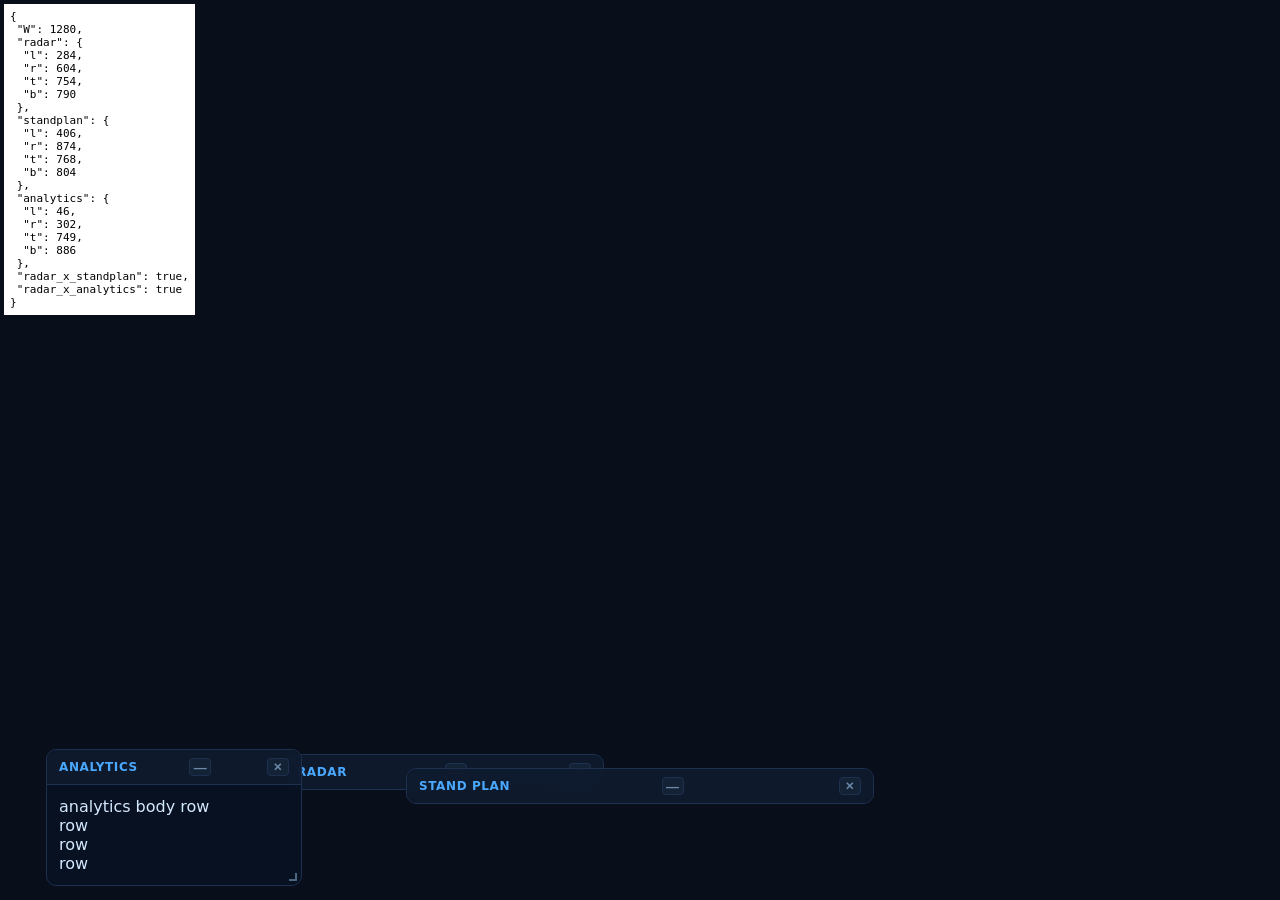
<file: __overlap_test.html>
<!DOCTYPE html>
<html><head><meta charset="utf-8">
<link rel="stylesheet" href="/simulation/style.css">
</head><body>
<div id="app"><div id="ui-root">
  <div id="ui-overlay">
    <!-- radar -->
    <div id="panel-radar" class="panel">
      <div class="panel-title">RADAR</div>
      <canvas id="radar-canvas" class="radar-canvas"></canvas>
    </div>
    <!-- standplan -->
    <div id="panel-standplan" class="panel">
      <div class="panel-title">STAND PLAN</div>
      <div class="win-body-content">stand plan body</div>
    </div>
    <!-- analytics (not collapsed) -->
    <div id="panel-analytics" class="panel">
      <div class="panel-title">ANALYTICS</div>
      <div>analytics body row<br>row<br>row<br>row</div>
    </div>
  </div>
</div></div>
<pre id="out" style="position:fixed;top:4px;left:4px;z-index:9999;background:#fff;color:#000;font:11px monospace;padding:6px;white-space:pre-wrap"></pre>
<script type="module">
  import { WindowManager } from '/simulation/window-manager.js';
  const wm = new WindowManager();
  wm.register(document.getElementById('panel-analytics'));
  wm.register(document.getElementById('panel-standplan'), { collapsed: true });
  wm.register(document.getElementById('panel-radar'), { collapsed: true });
  function rects() {
    const g = id => { const r = document.getElementById(id).getBoundingClientRect();
      return { l:Math.round(r.left), r:Math.round(r.right), t:Math.round(r.top), b:Math.round(r.bottom) }; };
    const radar = g('panel-radar'), sp = g('panel-standplan'), an = g('panel-analytics');
    const overlaps = (a,b)=> a.l < b.r && b.l < a.r && a.t < b.b && b.t < a.b;
    return { W: window.innerWidth, radar, standplan: sp, analytics: an,
      radar_x_standplan: overlaps(radar, sp), radar_x_analytics: overlaps(radar, an) };
  }
  window.__rects = rects;
  document.getElementById('out').textContent = JSON.stringify(rects(), null, 1);
</script>
</body></html>
</file>
<file: simulation/style.css>
/* ─── Reset & base ─────────────────────────────────────────────────── */
*, *::before, *::after { box-sizing: border-box; margin: 0; padding: 0; }

:root {
  --bg:       #080f1a;
  --surface:  #0d1829;
  --surface2: #142236;
  --border:   #1e3050;
  --text:     #d4e8ff;
  --text2:    #6a8caa;
  --muted:    #4a6484;
  --accent:   #4aa8ff;
  --green:    #2ecc71;
  --red:      #e74c3c;
  --yellow:   #f39c12;
  --orange:   #e67e22;
  --purple:   #9b59b6;
  --cyan:     #1abc9c;
  --font:     'Segoe UI', system-ui, sans-serif;
}

html, body {
  width: 100%; height: 100%;
  background: var(--bg);
  color: var(--text);
  font-family: var(--font);
  overflow: hidden;
}

/* ─── Layout ─────────────────────────────────────────────────────────── */
#app { width: 100vw; height: 100vh; position: relative; }

#canvas-container {
  position: absolute;
  inset: 0;
  z-index: 0;
}

#canvas-container canvas {
  display: block;
  width: 100% !important;
  height: 100% !important;
}

#ui-root {
  position: absolute;
  inset: 0;
  pointer-events: none;
  z-index: 10;
}

/* ─── Overlay base ────────────────────────────────────────────────────── */
#ui-overlay {
  width: 100%;
  height: 100%;
  position: relative;
}

.panel {
  position: absolute;
  background: rgba(8, 18, 35, 0.90);
  border: 1px solid var(--border);
  border-radius: 10px;
  padding: 14px;
  backdrop-filter: blur(12px);
  pointer-events: all;
}

/* ─── Window chrome (drag / minimize / resize) ────────────────────────── */
.win {
  display: flex;
  flex-direction: column;
  overflow: hidden;
  padding: 0 !important;          /* bar/body carry their own spacing */
}
.win-bar {
  flex: 0 0 auto;
  display: flex;
  align-items: center;
  justify-content: space-between;
  gap: 8px;
  cursor: move;
  user-select: none;
  padding: 8px 12px;
  border-bottom: 1px solid var(--border);
  border-radius: 10px 10px 0 0;
  background: rgba(20, 34, 54, 0.55);
}
.win-title {
  font-size: 12px;
  font-weight: 700;
  color: var(--accent);
  letter-spacing: 0.6px;
  text-transform: uppercase;
  white-space: nowrap;
  overflow: hidden;
  text-overflow: ellipsis;
}
.win-min {
  flex: 0 0 auto;
  width: 22px; height: 18px;
  padding: 0;
  font-size: 13px; line-height: 1;
  background: var(--surface2);
  color: var(--text2);
  border: 1px solid var(--border);
  border-radius: 4px;
  cursor: pointer;
}
.win-min:hover { color: var(--text); border-color: var(--accent); }
.win-close {
  flex: 0 0 auto;
  width: 22px; height: 18px;
  margin-left: 4px;
  padding: 0;
  font-size: 11px; line-height: 1;
  background: var(--surface2);
  color: var(--text2);
  border: 1px solid var(--border);
  border-radius: 4px;
  cursor: pointer;
}
.win-close:hover { color: #ff6a56; border-color: #e74c3c; }
.win-body {
  flex: 1 1 auto;
  min-height: 0;
  overflow: auto;
  padding: 12px;
}
.win-collapsed { height: auto !important; min-height: 0 !important; max-height: none !important; }
.win-collapsed > .win-body,
.win-collapsed > .win-resize { display: none !important; }
.win-collapsed > .win-bar { border-bottom: none; border-radius: 9px; }
.win-hidden { display: none !important; }

/* ─── Dock（三侧窗口栏 + 全局设置） ─────────────────────────── */
#dock-root { position: fixed; inset: 0; z-index: 350; pointer-events: none; font: 11px/1.3 system-ui, sans-serif; }
.dock-rail { position: absolute; display: flex; gap: 4px; pointer-events: auto;
  background: rgba(10,16,26,0.82); border: 1px solid var(--border); backdrop-filter: blur(6px); }
.dock-top   { top: 46px; left: 50%; transform: translateX(-50%); flex-direction: row; align-items: center;
  padding: 3px 5px; border-radius: 0 0 10px 10px; border-top: none; max-width: calc(100vw - 20px); overflow-x: auto; }
.dock-left  { left: 0; top: 96px; flex-direction: column; padding: 5px 3px; border-radius: 0 10px 10px 0; border-left: none; }
.dock-right { right: 0; top: 96px; flex-direction: column; padding: 5px 3px; border-radius: 10px 0 0 10px; border-right: none; }
.dock-head { display: none; font-size: 8px; font-weight: 700; letter-spacing: 0.4px; color: var(--text2);
  text-transform: uppercase; padding: 1px 4px; }
#dock-root.dock-expanded .dock-head { display: block; }
.dock-left .dock-head, .dock-right .dock-head { writing-mode: initial; }
.dock-btn { display: flex; align-items: center; justify-content: center; gap: 5px; background: transparent;
  border: 1px solid transparent; border-radius: 8px; color: var(--text2); cursor: pointer; padding: 5px 7px;
  white-space: nowrap; max-width: 100%; }
.dock-btn:hover { background: var(--surface2); color: var(--text); }
.dock-btn.dock-active { background: rgba(74,168,255,0.16); border-color: var(--accent); color: var(--accent); }
.dock-ic { font-size: var(--dock-ic, 21px); line-height: 1.15; flex: none; }
.dock-lbl { display: none; overflow: hidden; text-overflow: ellipsis; }
.dock-dsc { display: none; }
/* Detailed card view: big icon on top, window name + core function below */
#dock-root.dock-expanded .dock-btn { flex-direction: column; align-items: center; gap: 3px;
  width: 92px; padding: 7px 5px; white-space: normal; text-align: center; }
#dock-root.dock-expanded .dock-lbl { display: block; font-size: 10px; font-weight: 700; line-height: 1.25;
  color: inherit; }
#dock-root.dock-expanded .dock-dsc { display: block; font-size: 8.5px; line-height: 1.3; color: var(--text2); }
#dock-root.dock-expanded .dock-btn.dock-active .dock-dsc { color: var(--accent); opacity: 0.75; }
.dock-spacer { flex: none; width: 6px; }
.dock-left .dock-spacer, .dock-right .dock-spacer { width: auto; height: 6px; }
.dock-util { color: var(--muted); }
/* Rail collapse chip — the dock's own minimize control */
.dock-chip { flex: none; align-self: center; width: 20px; height: 20px; padding: 0;
  font-size: 11px; line-height: 1; color: var(--text2); background: var(--surface2);
  border: 1px solid var(--border); border-radius: 5px; cursor: pointer; }
.dock-chip:hover { color: var(--accent); border-color: var(--accent); }
.dock-rail-min > :not(.dock-chip) { display: none !important; }
.dock-rail.dock-rail-min { padding: 4px; background: rgba(10,16,26,0.6); }
.dock-rail-off { display: none !important; }
/* Per-rail label expansion: left grows rightward, right leftward, top downward */
.dock-rail.rail-labels .dock-lbl { display: inline; font-size: 10px; font-weight: 600; }
.dock-top.rail-labels .dock-btn { flex-direction: column; gap: 2px; }
.dock-top.rail-labels .dock-lbl { display: block; font-size: 9px; }
.dock-right.rail-labels .dock-btn { flex-direction: row-reverse; }
body.rail-left-labels #panel-config,
body.rail-left-labels #panel-analytics,
body.rail-left-labels #panel-gse       { left: 158px; }
body.rail-right-labels #panel-flights,
body.rail-right-labels #event-log,
body.rail-right-labels #panel-aman,
body.rail-right-labels #panel-safetynet,
body.rail-right-labels #panel-notam,
body.rail-right-labels #panel-wildlife { right: 158px; }
.dock-set-h { font-size: 8.5px; font-weight: 700; color: var(--text2); text-transform: uppercase;
  letter-spacing: 0.4px; margin: 8px 0 3px; }
.dock-icsz { width: 100%; accent-color: var(--accent); cursor: pointer; }
#dock-settings { position: fixed; top: 82px; left: 50%; transform: translateX(-50%); z-index: 360; pointer-events: auto;
  background: var(--surface); border: 1px solid var(--accent); border-radius: 8px; padding: 9px 11px;
  box-shadow: 0 6px 22px rgba(0,0,0,0.5); }
.dock-set-row { display: flex; gap: 7px; align-items: flex-start; font-size: 11px; color: var(--text); max-width: 240px; cursor: pointer; }

/* Detail-card rails are ~104px wide — edge panels slide outward to clear them
   (body.dock-wide is kept in sync by dock.js). */
body.dock-wide #panel-config    { left: 110px; }
body.dock-wide #panel-analytics { left: 110px; }
body.dock-wide #panel-flights   { right: 110px; }
body.dock-wide #event-log       { right: 110px; }
body.dock-wide #panel-aman      { right: 110px; }
body.dock-wide #panel-safetynet { right: 110px; }
body.dock-wide #dock-settings   { top: 148px; }

/* ─── 底部运行控制按钮 ─────────────────────────────────────── */
.stat-sep { width: 1px; align-self: stretch; background: var(--border); margin: 0 4px; }
.act-btn { font: 12px/1 system-ui; font-weight: 600; color: var(--text); background: var(--surface2);
  border: 1px solid var(--border); border-radius: 7px; padding: 7px 11px; cursor: pointer; white-space: nowrap; }
.act-btn:hover { border-color: var(--accent); color: var(--accent); }
.act-btn.act-on { background: rgba(74,168,255,0.18); border-color: var(--accent); color: var(--accent); }

/* ─── LIVE 数据源对话框 ────────────────────────────────────── */
#live-dialog { position: fixed; inset: 0; z-index: 500; display: flex; align-items: center; justify-content: center;
  background: rgba(4,8,14,0.6); }
.live-card { width: min(460px, 90vw); background: var(--surface); border: 1px solid var(--accent);
  border-radius: 12px; padding: 18px 20px; box-shadow: 0 10px 40px rgba(0,0,0,0.6); }
.live-h { font-size: 15px; font-weight: 700; color: var(--text); margin-bottom: 8px; }
.live-desc { font-size: 12px; line-height: 1.6; color: var(--text2); margin-bottom: 12px; }
.live-url { width: 100%; box-sizing: border-box; font: 12px monospace; padding: 8px 10px; border-radius: 6px;
  background: var(--surface2); border: 1px solid var(--border); color: var(--text); }
.live-status { font-size: 11px; font-family: monospace; color: var(--accent); margin: 9px 0; min-height: 16px; }
.live-btns { display: flex; gap: 8px; justify-content: flex-end; }

/* ─── 恢复运行状态提示条 ───────────────────────────────────── */
#restore-bar { position: fixed; bottom: 66px; left: 50%; transform: translateX(-50%); z-index: 480;
  display: flex; gap: 9px; align-items: center; background: var(--surface); border: 1px solid var(--accent);
  border-radius: 9px; padding: 8px 12px; font-size: 12px; color: var(--text); box-shadow: 0 6px 22px rgba(0,0,0,0.5); }
.win-resize {
  position: absolute;
  right: 1px; bottom: 1px;
  width: 16px; height: 16px;
  cursor: nwse-resize;
  z-index: 2;
}
.win-resize::after {
  content: '';
  position: absolute;
  right: 3px; bottom: 3px;
  width: 8px; height: 8px;
  border-right: 2px solid var(--text2);
  border-bottom: 2px solid var(--text2);
  opacity: 0.7;
}
/* Panels whose content was laid out by the panel itself keep that layout in the body */
#panel-config .win-body,
#panel-gate-detail .win-body { display: flex; flex-direction: column; gap: 7px; }

/* ─── Left config panel ───────────────────────────────────────────────── */
#panel-config {
  top: 12px; left: 46px;
  width: 215px;
  display: flex;
  flex-direction: column;
  gap: 7px;
}

/* ─── Right flight board panel ────────────────────────────────────────── */
#panel-flights {
  top: 12px; right: 46px;
  width: 240px;
  max-height: calc(100vh - 130px);
  overflow-y: auto;
}

/* ─── Panel typography ────────────────────────────────────────────────── */
.panel-title {
  font-size: 12px;
  font-weight: 700;
  color: var(--accent);
  letter-spacing: 0.8px;
  text-transform: uppercase;
  margin-bottom: 8px;
}

.panel-subtitle {
  font-size: 10px;
  font-weight: 600;
  color: var(--text2);
  letter-spacing: 0.5px;
  margin: 6px 0 4px;
}

.divider { border: none; border-top: 1px solid var(--border); margin: 6px 0; }

/* ─── Form controls ───────────────────────────────────────────────────── */
.ctrl-label {
  font-size: 11px;
  color: var(--text2);
  display: flex;
  justify-content: space-between;
  align-items: center;
}

.ctrl-label span { color: var(--text); font-weight: 600; }

input[type="range"] {
  width: 100%;
  accent-color: var(--accent);
  cursor: pointer;
  height: 4px;
}

.sel-input {
  width: 100%;
  background: var(--surface2);
  border: 1px solid var(--border);
  border-radius: 6px;
  color: var(--text);
  font-size: 11px;
  padding: 5px 8px;
  cursor: pointer;
}

button {
  width: 100%;
  padding: 7px 0;
  border: none;
  border-radius: 6px;
  font-size: 11px;
  font-weight: 700;
  cursor: pointer;
  transition: filter 0.15s, transform 0.08s;
  letter-spacing: 0.3px;
}
button:hover  { filter: brightness(1.18); }
button:active { transform: scale(0.97); }

.btn-primary   { background: var(--accent);  color: #000; }
.btn-danger    { background: var(--red);     color: #fff; }
.btn-warn      { background: var(--yellow);  color: #000; }
.btn-success   { background: var(--green);   color: #000; }
.btn-secondary { background: var(--surface2); color: var(--text); border: 1px solid var(--border); }

/* ─── Flight board ────────────────────────────────────────────────────── */
.fids-header {
  display: grid;
  grid-template-columns: 70px 1fr 56px 36px;
  gap: 4px;
  font-size: 9px;
  font-weight: 700;
  color: var(--text2);
  text-transform: uppercase;
  letter-spacing: 0.5px;
  padding: 4px 6px;
  border-bottom: 1px solid var(--border);
  margin-bottom: 4px;
}

.flight-row {
  display: grid;
  grid-template-columns: 70px 1fr 56px 36px;
  gap: 4px;
  padding: 5px 6px;
  border-radius: 6px;
  border: 1px solid transparent;
  margin-bottom: 3px;
  align-items: center;
  background: var(--surface2);
  transition: background 0.2s;
}
.flight-row:hover { background: var(--surface); border-color: var(--border); }

.fr-callsign {
  font-size: 12px;
  font-weight: 700;
  color: var(--text);
  font-family: monospace;
}

.fr-airline  { font-size: 10px; color: var(--text2); white-space: nowrap; overflow: hidden; text-overflow: ellipsis; }
.fr-gate     { font-size: 11px; font-weight: 600; color: var(--cyan); text-align: right; font-family: monospace; }

.fr-state {
  font-size: 9px;
  font-weight: 700;
  padding: 2px 5px;
  border-radius: 4px;
  text-align: center;
  white-space: nowrap;
}
.state-taxiing-in  { background: #1a3a2a; color: var(--green); }
.state-at-gate     { background: #1a2a3a; color: var(--accent); }
.state-pushback    { background: #2a2a1a; color: var(--yellow); }
.state-taxiing-out { background: #2a1a0a; color: var(--orange); }
.state-holding     { background: #3a1a0a; color: #ff8c42; }
.state-takeoff     { background: #3a0a0a; color: var(--red); }
.state-done        { background: #1a1a2a; color: var(--text2); }

/* ─── Stats bar ───────────────────────────────────────────────────────── */
#stats-bar {
  position: absolute;
  bottom: 12px;
  left: 50%;
  transform: translateX(-50%);
  background: rgba(8, 18, 35, 0.92);
  border: 1px solid var(--border);
  border-radius: 10px;
  display: flex;
  gap: 0;
  backdrop-filter: blur(12px);
  overflow: hidden;
  pointer-events: none;
}

#stats-bar .act-btn { pointer-events: auto; }   /* the bar itself is hit-through */

.stat-item {
  display: flex;
  flex-direction: column;
  align-items: center;
  padding: 8px 20px;
  border-right: 1px solid var(--border);
  min-width: 90px;
}
.stat-item:last-child { border-right: none; }

.stat-lbl { font-size: 9px; color: var(--text2); text-transform: uppercase; letter-spacing: 0.5px; }
.stat-val  { font-size: 20px; font-weight: 700; color: var(--accent); line-height: 1.2; }
.stat-unit { font-size: 9px; color: var(--text2); }

/* ─── Event log ───────────────────────────────────────────────────────── */
#event-log {
  position: absolute;
  bottom: 74px;
  right: 46px;
  width: 240px;
  max-height: 150px;
  background: rgba(8, 18, 35, 0.88);
  border: 1px solid var(--border);
  border-radius: 10px;
  overflow: hidden;
  backdrop-filter: blur(10px);
  pointer-events: none;
}

.log-title {
  font-size: 9px;
  font-weight: 700;
  color: var(--text2);
  padding: 5px 10px;
  border-bottom: 1px solid var(--border);
  text-transform: uppercase;
  letter-spacing: 0.5px;
}

#log-items { overflow-y: auto; max-height: 120px; }

.log-item {
  font-size: 10px;
  padding: 3px 10px;
  border-bottom: 1px solid rgba(30,48,80,0.4);
  display: flex;
  gap: 6px;
  align-items: flex-start;
  line-height: 1.4;
}

.log-time    { color: var(--text2); flex-shrink: 0; font-family: monospace; font-size: 9px; }
.log-info    { color: var(--text); }
.log-land    { color: var(--green); }
.log-depart  { color: var(--orange); }
.log-gate    { color: var(--accent); }
.log-warn    { color: var(--red); }
.log-atc     { color: var(--cyan); }

/* ─── CSS2D labels ────────────────────────────────────────────────────── */
.gate-label {
  font-size: 10px;
  font-weight: 700;
  color: rgba(100, 160, 220, 0.9);
  background: transparent;
  pointer-events: none;
  user-select: none;
  font-family: monospace;
}

.aircraft-label {
  display: flex;
  flex-direction: column;
  align-items: center;
  gap: 1px;
  pointer-events: none;
  user-select: none;
}

.alabel-call {
  font-size: 9px;
  color: rgba(200, 230, 255, 0.95);
  background: rgba(0, 0, 0, 0.65);
  padding: 1px 5px;
  border-radius: 3px;
  font-family: monospace;
  font-weight: 700;
  white-space: nowrap;
}

.alabel-state {
  font-size: 8px;
  color: rgba(150, 200, 255, 0.7);
  font-family: monospace;
}

/* ─── Runway label ────────────────────────────────────────────────────── */
.rwy-label {
  font-size: 11px;
  font-weight: 700;
  color: rgba(255, 255, 255, 0.8);
  font-family: monospace;
  pointer-events: none;
  user-select: none;
}

/* ─── Gate number badge (clickable look) ──────────────────────────────── */
.gate-badge {
  font-size: 13px;
  font-weight: 800;
  color: #d4e8ff;
  background: rgba(18, 48, 71, 0.85);
  border: 1px solid var(--accent);
  border-radius: 5px;
  padding: 2px 8px;
  font-family: monospace;
  letter-spacing: 0.5px;
  pointer-events: none;
  user-select: none;
  box-shadow: 0 0 8px rgba(74,168,255,0.35);
}

/* ─── Exit-focus button ───────────────────────────────────────────────── */
#btn-exit-gate {
  position: absolute;
  top: 12px;
  left: 50%;
  transform: translateX(-50%);
  width: auto;
  padding: 8px 18px;
  font-size: 12px;
  z-index: 30;
  pointer-events: all;
}

/* ─── Gate ground-handling detail panel ───────────────────────────────── */
#panel-gate-detail {
  top: 12px; left: 12px;
  width: 290px;
  max-height: calc(100vh - 40px);
  overflow-y: auto;
  display: flex;
  flex-direction: column;
  gap: 7px;
}

.gd-flight {
  font-size: 12px;
  font-weight: 700;
  color: var(--text);
  font-family: monospace;
  padding: 4px 0;
  border-bottom: 1px solid var(--border);
}

/* A-CDM milestone strip (Airport Collaborative Decision Making) */
.gd-acdm {
  display: flex;
  flex-wrap: wrap;
  align-items: stretch;
  gap: 4px;
}
.gd-acdm:empty { display: none; }
.gd-acdm .acdm-head {
  flex-basis: 100%;
  font-size: 10px;
  font-weight: 700;
  letter-spacing: 0.03em;
  color: var(--muted);
  text-transform: uppercase;
}
.gd-acdm .acdm-cell {
  display: flex;
  flex-direction: column;
  align-items: center;
  gap: 1px;
  flex: 1;
  min-width: 40px;
  padding: 3px 2px;
  border: 1px solid var(--border);
  border-radius: 4px;
  background: var(--surface2);
  opacity: 0.45;
}
.gd-acdm .acdm-cell.set {
  opacity: 1;
  border-color: var(--accent);
}
.gd-acdm .acdm-code {
  font-size: 9px;
  font-weight: 700;
  font-family: monospace;
  color: var(--cyan);
}
.gd-acdm .acdm-t {
  font-size: 11px;
  font-weight: 700;
  font-family: monospace;
  color: var(--text);
}

.gd-overall-row {
  display: flex;
  align-items: center;
  gap: 8px;
}
.gd-overall-track {
  flex: 1;
  height: 8px;
  background: var(--surface2);
  border-radius: 4px;
  overflow: hidden;
}
#gd-overall-bar {
  height: 100%;
  width: 0%;
  background: linear-gradient(90deg, var(--accent), var(--cyan));
  transition: width 0.2s;
}
#gd-overall-pct {
  font-size: 11px;
  font-weight: 700;
  color: var(--accent);
  font-family: monospace;
  min-width: 34px;
  text-align: right;
}

#gd-nodes { display: flex; flex-direction: column; gap: 3px; margin-top: 2px; }

.gd-node {
  display: grid;
  grid-template-columns: 78px 1fr;
  gap: 7px;
  align-items: center;
  padding: 3px 5px;
  border-radius: 5px;
  border-left: 2px solid transparent;
  opacity: 0.5;
  transition: opacity 0.2s, background 0.2s;
}
.gd-node.active {
  opacity: 1;
  background: rgba(74,168,255,0.08);
  border-left-color: var(--accent);
}
.gd-node.done { opacity: 0.7; }

.gd-node-row { display: flex; justify-content: space-between; align-items: baseline; gap: 6px; }
.gd-node-label { font-size: 10px; font-weight: 600; white-space: nowrap; }
.gd-node-time { font-size: 9px; color: var(--text2); font-family: monospace; white-space: nowrap; }

/* ─── APOC — Airport Operations Centre (Total Airport Management) ──────── */
#panel-apoc { top: 176px; left: 50%; transform: translateX(-50%); width: 344px;
  max-height: calc(100vh - 210px); overflow-y: auto; }
.apoc-top { display: flex; gap: 10px; align-items: stretch; margin-bottom: 8px; }
.apoc-score { flex: none; width: 92px; display: flex; flex-direction: column; align-items: center;
  justify-content: center; gap: 2px; border: 1px solid var(--border); border-radius: 10px;
  background: var(--surface2); padding: 6px 4px; }
.apoc-score-val { font-size: 34px; font-weight: 800; line-height: 1; color: var(--text2); }
.apoc-score-lbl { font-size: 8.5px; color: var(--text2); text-transform: uppercase; letter-spacing: 0.5px; }
.apoc-green { color: var(--green) !important; }
.apoc-amber { color: var(--orange) !important; }
.apoc-red   { color: var(--red) !important; }
.apoc-headline { flex: 1; display: grid; grid-template-columns: 1fr 1fr; gap: 5px; }
.apoc-hcell { display: flex; flex-direction: column; gap: 0; background: var(--surface2);
  border: 1px solid var(--border); border-radius: 7px; padding: 4px 8px; }
.apoc-hv { font-size: 16px; font-weight: 700; color: var(--accent); line-height: 1.15; }
.apoc-hv.apoc-bad { color: var(--orange); }
.apoc-hk { font-size: 8.5px; color: var(--text2); text-transform: uppercase; letter-spacing: 0.4px; }
.apoc-domains { display: flex; flex-direction: column; gap: 6px; }
.apoc-dom-h { display: flex; align-items: center; gap: 6px; }
.apoc-dot { width: 9px; height: 9px; border-radius: 50%; flex: none; }
.apoc-dom-n { font-size: 11px; font-weight: 700; color: var(--text); }
.apoc-dom-s { margin-left: auto; font-size: 11px; font-weight: 700; color: var(--text2); font-family: monospace; }
.apoc-chips { display: flex; flex-wrap: wrap; gap: 4px; margin: 3px 0 2px; }
.apoc-chip { font-size: 9.5px; color: var(--text2); border: 1px solid var(--border); border-left-width: 3px;
  border-radius: 4px; padding: 1px 5px; white-space: nowrap; }
.apoc-chip b { color: var(--text); font-weight: 700; margin-left: 2px; }
.apoc-b-green  { border-left-color: var(--green); }
.apoc-b-amber  { border-left-color: var(--orange); }
.apoc-b-red    { border-left-color: var(--red); }
.apoc-dot.apoc-b-green { background: var(--green); }
.apoc-dot.apoc-b-amber { background: var(--orange); }
.apoc-dot.apoc-b-red   { background: var(--red); }
.apoc-alerts-head { font-size: 9px; color: var(--text2); text-transform: uppercase; letter-spacing: 0.5px;
  margin: 8px 0 4px; }
.apoc-alerts { display: flex; flex-direction: column; gap: 3px; }
.apoc-alert { display: flex; align-items: center; gap: 6px; font-size: 10px; padding: 3px 6px;
  border-radius: 5px; background: var(--surface2); border-left: 3px solid var(--border); }
.apoc-a-red   { border-left-color: var(--red); }
.apoc-a-amber { border-left-color: var(--orange); }
.apoc-a-tag { font-size: 8px; font-weight: 800; letter-spacing: 0.5px; padding: 1px 4px; border-radius: 3px;
  background: var(--border); color: var(--text); flex: none; }
.apoc-a-red   .apoc-a-tag { background: rgba(231,76,60,0.22);  color: var(--red); }
.apoc-a-amber .apoc-a-tag { background: rgba(230,126,34,0.22); color: var(--orange); }
.apoc-a-name { color: var(--text); }
.apoc-a-val { margin-left: auto; font-family: monospace; color: var(--text2); }
.apoc-nominal { font-size: 10.5px; color: var(--green); padding: 3px 2px; }

/* ─── Analytics / optimization panel ──────────────────────────────────── */
#panel-analytics { left: 46px; bottom: 14px; width: 256px; }
.an-grid { display: grid; grid-template-columns: 1fr 1fr; gap: 6px; }
.an-cell {
  display: flex; flex-direction: column; gap: 1px;
  background: var(--surface2); border: 1px solid var(--border);
  border-radius: 6px; padding: 5px 8px;
}
.an-k { font-size: 9px; color: var(--text2); }
.an-v { font-size: 15px; font-weight: 700; color: var(--accent); font-family: monospace; }
/* A-CDM on-time KPI color states */
.an-cell.an-good { border-color: #2ecc71; }
.an-cell.an-good .an-v { color: #2ecc71; }
.an-cell.an-warn { border-color: #f39c12; }
.an-cell.an-warn .an-v { color: #f39c12; }
.an-cell.an-bad  { border-color: #e74c3c; }
.an-cell.an-bad .an-v  { color: #e74c3c; }
.an-row { display: flex; align-items: center; justify-content: space-between; gap: 8px; margin-top: 8px; }
.an-auto { font-size: 10px; color: var(--text2); display: flex; align-items: center; gap: 5px; cursor: pointer; }
.an-auto input { accent-color: var(--accent); }
#an-export { width: auto; padding: 5px 10px; font-size: 10px; }
.an-head { font-size: 9px; color: var(--text2); text-transform: uppercase; letter-spacing: 0.5px; margin: 8px 0 4px; }
.an-decisions { max-height: 120px; overflow-y: auto; display: flex; flex-direction: column; gap: 3px; }
.an-dec { font-size: 10px; color: var(--text); line-height: 1.35; }
.an-dect { color: var(--cyan); font-family: monospace; font-size: 9px; margin-right: 6px; }
.an-logcount { color: var(--text2); }

.gd-node-track {
  height: 6px;
  background: var(--surface2);
  border-radius: 3px;
  overflow: hidden;
}
.gd-node-bar { height: 100%; width: 0%; border-radius: 3px; transition: width 0.2s; }

/* ─── Stand-plan Gantt (rule-based allocation, RMS-style) ──────────────── */
#panel-standplan {
  bottom: 96px; left: 50%; transform: translateX(-50%);
  width: min(468px, calc(100vw - 560px));
  max-height: 264px;
}
#panel-standplan .win-body { max-height: 232px; overflow-y: auto; }
.sp-body { position: relative; display: flex; flex-direction: column; gap: 2px; }
.sp-row { display: grid; grid-template-columns: 62px 1fr; align-items: center; gap: 4px; height: 15px; }
.sp-row:has(.sp-bar), .sp-row:has(.sp-inbound) { cursor: pointer; }
.sp-label {
  font-size: 9px; font-family: monospace; color: var(--text2);
  display: flex; align-items: center; gap: 3px; white-space: nowrap; overflow: hidden;
}
.sp-b { font-size: 7px; padding: 0 2px; border-radius: 2px; line-height: 1.35; }
.sp-contact { background: #143a2a; color: #2ecc71; }
.sp-remote  { background: #3a2a14; color: #e0a060; }
.sp-wide    { background: #142a3a; color: var(--accent); font-weight: 700; }
.sp-track { position: relative; height: 12px; background: var(--surface2); border-radius: 3px; overflow: hidden; }
.sp-bar {
  position: absolute; top: 0; height: 100%; border-radius: 3px;
  font-size: 8px; line-height: 12px; color: #041018; font-weight: 700;
  padding: 0 3px; overflow: hidden; white-space: nowrap; text-overflow: ellipsis;
}
.sp-bar-plan { background: linear-gradient(90deg, var(--cyan), #2ecc71); }
.sp-bar-held { background: #f39c12; }
.sp-bar-done { background: var(--muted); color: var(--text2); }
.sp-inbound {
  position: absolute; top: 0; height: 100%; font-size: 8px; line-height: 12px;
  color: var(--text2); white-space: nowrap; padding-left: 3px; border-left: 2px dashed var(--muted);
}
.sp-now { position: absolute; top: 0; bottom: 0; width: 2px; background: var(--accent); opacity: 0.65; pointer-events: none; z-index: 3; }

/* Stand-class chips (gate detail) */
.gd-stand { display: flex; gap: 5px; }
.gd-stand:empty { display: none; }
.sp-badge { font-size: 9px; padding: 1px 6px; border-radius: 4px; font-weight: 700; }
.sp-badge.sp-contact { background: #143a2a; color: #2ecc71; }
.sp-badge.sp-remote  { background: #3a2a14; color: #e0a060; }
.sp-badge.sp-wide    { background: #142a3a; color: var(--accent); }
.sp-badge.sp-narrow  { background: var(--surface2); color: var(--text2); }

/* ─── Demand-Capacity Balancing forecast ─────────────────── */
#panel-dcb { left: 284px; top: 300px; width: 250px; }
.dcb-head { font-size: 10px; font-weight: 700; border-radius: 4px; padding: 3px 6px; margin-bottom: 6px; }
.dcb-head.dcb-ok  { color: #2ecc71; background: rgba(46,204,113,0.12); }
.dcb-head.dcb-hot { color: #ff6a56; background: rgba(231,76,60,0.16); }
.dcb-body { display: flex; flex-direction: column; gap: 8px; }
.dcb-rwy { display: flex; align-items: flex-end; gap: 7px; }
.dcb-rlabel { font-size: 9px; font-family: monospace; color: var(--cyan); font-weight: 700; width: 54px; }
.dcb-cap-n { color: var(--text2); font-weight: 400; }
.dcb-closed { color: #ff6a56; }
.dcb-chart { display: flex; align-items: flex-end; gap: 3px; flex: 1; }
.dcb-col { position: relative; flex: 1; display: flex; flex-direction: column-reverse;
  background: var(--surface2); border-radius: 2px; overflow: hidden; }
.dcb-col.dcb-colhot { outline: 1px solid #e74c3c; }
.dcb-dep { width: 100%; background: #f39c12; }         /* departures (amber) */
.dcb-arr { width: 100%; background: #4aa8ff; }         /* arrivals (blue) */
.dcb-cap { position: absolute; left: 0; right: 0; height: 0; border-top: 1px dashed #cfd8e3; }

/* ─── AMAN arrival ladder ────────────────────────────────── */
#panel-aman { right: 50px; top: 300px; width: 250px; }
.aman-cols { display: flex; gap: 8px; }
.aman-col { flex: 1; }
.aman-rwy { font-size: 10px; font-weight: 700; color: var(--cyan); font-family: monospace;
  border-bottom: 1px solid var(--border); padding-bottom: 2px; margin-bottom: 3px; }
.aman-rung { display: flex; align-items: center; gap: 4px; font-family: monospace; font-size: 10px;
  padding: 2px 0; color: var(--text2); }
.aman-seq { width: 13px; height: 13px; line-height: 13px; text-align: center; border-radius: 50%;
  background: var(--surface2); color: var(--text); font-size: 8px; font-weight: 700; flex: none; }
.aman-cs { color: var(--text); font-weight: 700; flex: 1; }
.aman-cat { width: 12px; text-align: center; font-weight: 700; border-radius: 2px; flex: none; }
.aman-cat.wake-h { color: #ff6a56; }
.aman-cat.wake-m { color: #f39c12; }
.aman-cat.wake-s { color: #2ecc71; }
.aman-sta { color: var(--accent); font-weight: 700; min-width: 26px; text-align: right; }
.aman-ttl { color: #e0b040; min-width: 26px; text-align: right; }
.aman-empty { font-size: 10px; color: var(--muted); padding: 3px 0; }

/* ─── Disruption / what-if console ───────────────────────── */
#panel-whatif { left: 284px; top: 224px; width: 234px; }
.wi-banner {
  background: rgba(231,76,60,0.2); border: 1px solid #e74c3c; color: #ff6a56;
  font-size: 10px; font-weight: 700; border-radius: 5px; padding: 4px 7px; margin-bottom: 6px;
}
.wi-lbl { font-size: 9px; color: var(--text2); margin: 5px 0 3px; letter-spacing: 0.3px; }
.wi-seg { display: flex; gap: 4px; }
.wi-seg button {
  flex: 1; font-family: monospace; font-size: 10px; font-weight: 700; color: var(--text2);
  background: var(--surface2); border: 1px solid var(--border); border-radius: 4px;
  padding: 4px 2px; cursor: pointer; transition: background 0.12s, color 0.12s;
}
.wi-seg button:hover { border-color: var(--accent); }
.wi-wx.wi-on { background: var(--accent); color: #06111f; border-color: var(--accent); }
.wi-rwy.wi-closed { background: rgba(231,76,60,0.22); color: #ff6a56; border-color: #e74c3c; }
.wi-deice.wi-on { background: rgba(120,190,255,0.22); color: #bfe3ff; border-color: #78beff; }
.wi-lightning.wi-on { background: rgba(240,180,41,0.22); color: #ffd166; border-color: #f0b429; }
.wi-delta { margin-top: 3px; display: flex; flex-direction: column; gap: 2px; }
.wi-drow { display: flex; justify-content: space-between; font-size: 10px; font-family: monospace; color: var(--text2); }
.wi-drow span:last-child { color: var(--text); font-weight: 700; }
/* span.<class> matches the last-child specificity (0,2,1) and wins on source order */
.wi-drow span.wi-good { color: #2ecc71; }
.wi-drow span.wi-bad  { color: #e74c3c; }
.wi-empty { font-size: 10px; color: var(--muted); }

/* ─── Digital-tower view switcher ────────────────────────── */
#view-bar { position: fixed; right: 10px; bottom: 74px; z-index: 340; display: flex;
  flex-direction: column; gap: 3px; background: rgba(10,16,26,0.88); border: 1px solid var(--border);
  border-radius: 9px; padding: 4px; pointer-events: auto; }
.vw-btn { display: flex; align-items: center; gap: 6px; background: transparent;
  border: 1px solid transparent; border-radius: 6px; color: var(--text2); cursor: pointer;
  padding: 4px 7px; font: 10px/1.2 system-ui; }
.vw-btn:hover { background: var(--surface2); color: var(--text); }
.vw-btn.vw-on { background: rgba(74,168,255,0.16); border-color: var(--accent); color: var(--accent); }
.vw-ic { font-size: 14px; }
@media (max-width: 860px) {
  #view-bar { flex-direction: row; right: auto; left: 2vw; bottom: 106px; }
  .vw-lbl { display: none; }
}

/* ─── Cold-start overlay（启动模拟按钮） ───────────────────── */
#start-overlay { position: fixed; inset: 0; z-index: 470; display: flex; flex-direction: column;
  align-items: center; justify-content: center; gap: 14px; background: rgba(4,8,14,0.45);
  backdrop-filter: blur(2px); pointer-events: all; }
#start-sim { display: flex; align-items: center; gap: 12px; font: 700 20px/1 var(--font);
  color: #06111f; background: var(--accent); border: none; border-radius: 14px;
  padding: 18px 34px; cursor: pointer; box-shadow: 0 10px 40px rgba(74,168,255,0.35);
  transition: transform 0.12s, box-shadow 0.12s;
  width: auto; max-width: 92vw; align-self: center; }   /* guard vs global nav button rules */
#start-sim:hover { transform: scale(1.04); box-shadow: 0 14px 50px rgba(74,168,255,0.5); }
.ss-ic { font-size: 24px; }
.ss-hint { font-size: 13px; color: var(--text2); }

/* ─── NOTAM / SNOWTAM board ──────────────────────────────── */
#panel-notam { right: 46px; top: 90px; width: 268px; }
body.dock-wide #panel-notam { right: 110px; }
.ntm-active, .ntm-cancelled { display: flex; flex-direction: column; gap: 3px; }
.ntm-row { display: flex; align-items: baseline; gap: 6px; font-size: 10px; font-family: monospace;
  padding: 3px 6px; border-radius: 4px; background: var(--surface2); border-left: 3px solid var(--orange); }
.ntm-row.ntm-c { border-left-color: var(--border); opacity: 0.75; }
.ntm-serial { color: var(--accent); font-weight: 700; }
.ntm-q { color: var(--muted); font-size: 9px; }
.ntm-txt { color: var(--text); flex: 1; font-family: var(--font); }
.ntm-t { color: var(--muted); font-size: 8.5px; }
.ntm-snowhead { margin-top: 6px; font: 700 9px monospace; color: #9fd4ff; letter-spacing: 1px; }
.ntm-snowrow { display: flex; gap: 10px; font-size: 10px; font-family: monospace; color: var(--text2);
  padding: 2px 6px; background: rgba(120,190,255,0.08); border-left: 3px solid #78beff; border-radius: 4px; margin-top: 2px; }
.ntm-snowrow b { color: #bfe3ff; }
.ntm-lh { font-size: 9px; color: var(--text2); text-transform: uppercase; letter-spacing: 0.4px; margin: 7px 0 3px; }
.ntm-empty { font-size: 10px; color: var(--muted); padding: 2px; }

/* ─── WASG capacity declaration & slots ──────────────────── */
#panel-wasg { left: 46px; top: 330px; width: 250px; }
body.dock-wide #panel-wasg { left: 110px; }
.wasg-lvl { display: inline-block; font: 700 10px/1 system-ui; padding: 3px 8px; border-radius: 5px;
  margin-bottom: 6px; border: 1px solid var(--border); color: var(--text2); }
.wasg-lvl.wasg-l2 { color: var(--orange); border-color: var(--orange); }
.wasg-lvl.wasg-l3 { color: var(--red); border-color: var(--red); background: rgba(231,76,60,0.10); }
.wasg-kpis { display: grid; grid-template-columns: 1fr 1fr 1fr 1fr; gap: 5px; }
.wasg-kpi { display: flex; flex-direction: column; background: var(--surface2); border: 1px solid var(--border);
  border-radius: 6px; padding: 4px 6px; }
.wasg-kv { font-size: 13px; font-weight: 700; color: var(--accent); line-height: 1.2; }
.wasg-kv.wasg-good { color: var(--green); } .wasg-kv.wasg-warn { color: var(--orange); } .wasg-kv.wasg-bad { color: var(--red); }
.wasg-kk { font-size: 7.5px; color: var(--text2); text-transform: uppercase; letter-spacing: 0.3px; }
.wasg-mean { font-size: 9.5px; color: var(--text2); margin-top: 5px; }
.wasg-lh { font-size: 9px; color: var(--text2); text-transform: uppercase; letter-spacing: 0.4px; margin: 7px 0 3px; }
.wasg-ivs { display: flex; flex-direction: column; gap: 3px; }
.wasg-iv { display: flex; align-items: center; gap: 6px; font-size: 9.5px; font-family: monospace; color: var(--text2); }
.wasg-it { width: 42px; }
.wasg-bar { flex: 1; height: 7px; background: var(--surface); border: 1px solid var(--border);
  border-radius: 4px; overflow: hidden; position: relative; }
.wasg-bar i { position: absolute; left: 0; top: 0; bottom: 0; background: var(--accent); }
.wasg-full .wasg-bar i { background: var(--red); }
.wasg-n { width: 34px; text-align: right; color: var(--text); }
.wasg-recent { display: flex; flex-direction: column; gap: 3px; }
.wasg-row { display: flex; gap: 9px; font-size: 10px; font-family: monospace; color: var(--text2);
  padding: 2px 6px; border-radius: 4px; background: var(--surface2); border-left: 3px solid var(--green); }
.wasg-row.wasg-off { border-left-color: var(--orange); }
.wasg-cs { color: var(--text); font-weight: 700; }
.wasg-v { margin-left: auto; font-weight: 700; }
.wasg-on .wasg-v { color: var(--green); } .wasg-off .wasg-v { color: var(--orange); }
.wasg-empty { font-size: 10px; color: var(--muted); padding: 2px; }
.wasg-sub { font-size: 8.5px; color: var(--muted); width: 84px; text-align: right; }
.wasg-kind { color: var(--muted); font-size: 9px; }
.wasg-v2 { margin-left: auto; font-weight: 700; }
.wasg-on .wasg-v2 { color: var(--green); } .wasg-off .wasg-v2 { color: var(--orange); }
.wasg-verdict { margin-top: 6px; font-size: 10px; padding: 3px 7px; border-radius: 5px;
  background: var(--surface2); border-left: 3px solid var(--border); color: var(--text2); }
.wasg-v-overDeclared { border-left-color: var(--red); color: #ff8c7a; }
.wasg-v-balanced { border-left-color: var(--green); }
.wasg-v-headroom { border-left-color: var(--accent); }
.wasg-misuse { margin-top: 4px; font-size: 9.5px; color: var(--orange); }

/* ─── Baggage: BHS + IATA 753 ────────────────────────────── */
#panel-bags { left: 46px; top: 200px; width: 244px; }
body.dock-wide #panel-bags { left: 110px; }
.bag-kpis { display: grid; grid-template-columns: 1fr 1fr 1fr 1fr; gap: 5px; margin-bottom: 7px; }
.bag-kpi { display: flex; flex-direction: column; background: var(--surface2); border: 1px solid var(--border);
  border-radius: 6px; padding: 4px 6px; }
.bag-kv { font-size: 13px; font-weight: 700; color: var(--accent); line-height: 1.2; }
.bag-kv.bag-good { color: var(--green); } .bag-kv.bag-warn { color: var(--orange); } .bag-kv.bag-bad { color: var(--red); }
.bag-kk { font-size: 7.5px; color: var(--text2); text-transform: uppercase; letter-spacing: 0.3px; }
.bag-lh { font-size: 9px; color: var(--text2); text-transform: uppercase; letter-spacing: 0.4px; margin: 6px 0 3px; }
.bag-scans { display: grid; grid-template-columns: 1fr 1fr; gap: 4px; }
.bag-scan { display: flex; justify-content: space-between; font-size: 10px; color: var(--text2);
  background: var(--surface2); border-radius: 4px; padding: 2px 7px; border-left: 3px solid var(--accent); }
.bag-scan b { color: var(--text); font-family: monospace; }
.bag-row { font-size: 10px; color: #ff8c7a; padding: 2px 6px; border-radius: 4px;
  background: rgba(231,76,60,0.10); margin-top: 2px; }

/* ─── GSE pooling ────────────────────────────────────────── */
#panel-gse { left: 46px; top: 470px; width: 240px; }
body.dock-wide #panel-gse { left: 110px; }
.gse-kpis { display: grid; grid-template-columns: 1fr 1fr 1fr; gap: 5px; margin-bottom: 7px; }
.gse-kpi { display: flex; flex-direction: column; background: var(--surface2); border: 1px solid var(--border);
  border-radius: 6px; padding: 4px 6px; }
.gse-kv { font-size: 13px; font-weight: 700; color: var(--accent); line-height: 1.2; }
.gse-kv.gse-good { color: var(--green); } .gse-kv.gse-warn { color: var(--orange); } .gse-kv.gse-bad { color: var(--red); }
.gse-kk { font-size: 7.5px; color: var(--text2); text-transform: uppercase; letter-spacing: 0.3px; }
.gse-fleets { display: flex; flex-direction: column; gap: 3px; }
.gse-row { display: flex; align-items: center; gap: 8px; font-size: 10px; padding: 3px 7px;
  border-radius: 5px; background: var(--surface2); border-left: 3px solid var(--green); }
.gse-row.gse-short { border-left-color: var(--red); background: rgba(231,76,60,0.10); }
.gse-name { color: var(--text2); width: 92px; }
.gse-units { font-family: monospace; color: var(--accent); letter-spacing: 2px; }
.gse-plus { color: var(--red); margin-left: 4px; letter-spacing: 0; }
.gse-util { margin-left: auto; font-family: monospace; color: var(--text); }

/* ─── Fuel farm & hydrant ────────────────────────────────── */
#panel-fuel { left: 284px; top: 620px; width: 246px; }
.fuel-bar { position: relative; height: 12px; background: var(--surface); border: 1px solid var(--border);
  border-radius: 6px; overflow: hidden; }
.fuel-bar i { position: absolute; left: 0; top: 0; bottom: 0; background: var(--green); }
.fuel-bar.fuel-mid i { background: var(--accent); }
.fuel-bar.fuel-low i { background: var(--red); }
.fuel-gtxt { margin-top: 3px; font-size: 10px; color: var(--text2); font-family: monospace; }
.fuel-gtxt b { color: var(--text); }
.fuel-lowtag { color: var(--red); font-weight: 700; }
.fuel-kpis { display: grid; grid-template-columns: 1fr 1fr 1fr 1fr; gap: 5px; margin: 7px 0; }
.fuel-kpi { display: flex; flex-direction: column; background: var(--surface2); border: 1px solid var(--border);
  border-radius: 6px; padding: 4px 6px; }
.fuel-kv { font-size: 12px; font-weight: 700; color: var(--accent); line-height: 1.2; }
.fuel-kv.fuel-good { color: var(--green); } .fuel-kv.fuel-warn { color: var(--orange); } .fuel-kv.fuel-bad { color: var(--red); }
.fuel-kk { font-size: 7.5px; color: var(--text2); text-transform: uppercase; letter-spacing: 0.3px; }
.fuel-lh { font-size: 9px; color: var(--text2); text-transform: uppercase; letter-spacing: 0.4px; margin: 6px 0 3px; }
.fuel-recent { display: flex; flex-direction: column; gap: 3px; }
.fuel-row { display: flex; gap: 10px; font-size: 10px; font-family: monospace; color: var(--text2);
  padding: 2px 6px; border-radius: 4px; background: var(--surface2); border-left: 3px solid var(--green); }
.fuel-row.fuel-bw { border-left-color: var(--orange); }
.fuel-cs { color: var(--text); font-weight: 700; }
.fuel-mode { margin-left: auto; }
.fuel-empty { font-size: 10px; color: var(--muted); padding: 2px; }

/* ─── ARFF response drill ────────────────────────────────── */
#panel-arff { right: 300px; top: 690px; width: 236px; }
.arff-cat { font-size: 9px; color: var(--text2); margin-bottom: 5px; }
.arff-idle { font-size: 10px; color: var(--muted); }
.arff-live { display: flex; align-items: center; gap: 8px; font-size: 11px; padding: 5px 8px;
  border-radius: 6px; background: rgba(231,76,60,0.10); border: 1px solid var(--red); }
.arff-live.arff-ph-onscene { background: rgba(240,180,41,0.10); border-color: var(--orange); }
.arff-live.arff-ph-standdown { background: rgba(46,204,113,0.10); border-color: var(--green); }
.arff-rwy { font-family: monospace; font-weight: 700; color: var(--text); }
.arff-phase { color: var(--text2); flex: 1; }
.arff-clock { font-family: monospace; font-weight: 700; color: var(--text); }
.arff-rate { margin-top: 5px; font-size: 10px; color: var(--text2); }
.arff-lh { font-size: 9px; color: var(--text2); text-transform: uppercase; letter-spacing: 0.4px; margin: 7px 0 3px; }
.arff-history { display: flex; flex-direction: column; gap: 3px; }
.arff-row { display: flex; gap: 10px; font-size: 10px; font-family: monospace; color: var(--text2);
  padding: 2px 6px; border-radius: 4px; background: var(--surface2); border-left: 3px solid var(--green); }
.arff-row.arff-bust { border-left-color: var(--red); }
.arff-v { margin-left: auto; font-weight: 700; }
.arff-pass .arff-v { color: var(--green); }
.arff-bust .arff-v { color: var(--red); }
.arff-empty { font-size: 10px; color: var(--muted); padding: 2px; }

/* ─── ALCMS airfield lighting ────────────────────────────── */
#panel-alcms { left: 284px; top: 300px; width: 258px; }
.agl-head { display: flex; align-items: baseline; gap: 8px; flex-wrap: wrap; margin-bottom: 7px; }
.agl-total { font-size: 20px; font-weight: 800; }
.agl-good { color: var(--green); } .agl-warn { color: var(--orange); } .agl-bad { color: var(--red); }
.agl-tk { font-size: 9px; color: var(--text2); text-transform: uppercase; }
.agl-rep { margin-left: auto; font-size: 9px; color: var(--muted); font-family: monospace; }
.agl-lvp { flex-basis: 100%; font-size: 10px; font-weight: 700; color: var(--red);
  background: rgba(231,76,60,0.12); border: 1px solid var(--red); border-radius: 5px; padding: 3px 7px; }
.agl-circuits { display: flex; flex-direction: column; gap: 3px; }
.agl-row { display: flex; align-items: center; gap: 6px; font-size: 10px; padding: 2px 6px;
  border-radius: 4px; background: var(--surface2); border-left: 3px solid var(--green); }
.agl-row.agl-degraded { border-left-color: var(--orange); }
.agl-row.agl-below { border-left-color: var(--red); background: rgba(231,76,60,0.10); }
.agl-id { font-family: monospace; font-weight: 700; color: var(--text); width: 34px; }
.agl-name { color: var(--text2); font-size: 9px; width: 74px; overflow: hidden; white-space: nowrap; text-overflow: ellipsis; }
.agl-bar { position: relative; flex: 1; height: 6px; background: var(--surface); border: 1px solid var(--border);
  border-radius: 3px; overflow: hidden; }
.agl-bar i { position: absolute; left: 0; top: 0; bottom: 0; background: var(--accent); }
.agl-degraded .agl-bar i { background: var(--orange); }
.agl-below .agl-bar i { background: var(--red); }
.agl-pct { font-family: monospace; font-size: 9px; color: var(--text); width: 40px; text-align: right; }
.agl-f { font-family: monospace; font-size: 9px; color: var(--red); width: 26px; }
.agl-crew { margin-top: 6px; font-size: 10px; color: var(--text2); }

/* ─── Wildlife hazard management ─────────────────────────── */
#panel-wildlife { right: 46px; top: 560px; width: 238px; }
body.dock-wide #panel-wildlife { right: 110px; }
.wl-kpis { display: grid; grid-template-columns: 1fr 1fr 1fr 1fr; gap: 5px; margin-bottom: 7px; }
.wl-kpi { display: flex; flex-direction: column; background: var(--surface2); border: 1px solid var(--border);
  border-radius: 6px; padding: 4px 6px; }
.wl-kv { font-size: 13px; font-weight: 700; color: var(--accent); line-height: 1.2; }
.wl-kv.wl-bad { color: var(--red); }
.wl-kk { font-size: 7.5px; color: var(--text2); text-transform: uppercase; letter-spacing: 0.3px; }
.wl-risk { display: flex; flex-direction: column; gap: 4px; }
.wl-rwy { display: flex; align-items: center; gap: 8px; font-size: 10px; padding: 4px 7px;
  border-radius: 5px; background: var(--surface2); border-left: 3px solid var(--green); }
.wl-rwy.wl-mod  { border-left-color: var(--orange); }
.wl-rwy.wl-high { border-left-color: var(--red); background: rgba(231,76,60,0.10); }
.wl-id { font-family: monospace; font-weight: 700; color: var(--text); }
.wl-lv { margin-left: auto; font-weight: 700; color: var(--green); }
.wl-mod .wl-lv { color: var(--orange); }
.wl-high .wl-lv { color: var(--red); }
.wl-lh { font-size: 9px; color: var(--text2); text-transform: uppercase; letter-spacing: 0.4px; margin: 7px 0 3px; }
.wl-events { display: flex; flex-direction: column; gap: 3px; }
.wl-ev { font-size: 10px; color: var(--text2); padding: 2px 6px; border-radius: 4px; background: var(--surface2); }
.wl-ev-s { color: #ff8c7a; }
.wl-empty { font-size: 10px; color: var(--muted); padding: 2px; }

/* ─── Apron energy: FEGP vs APU ──────────────────────────── */
#panel-energy { right: 300px; top: 520px; width: 240px; }
.en-kpis { display: grid; grid-template-columns: 1fr 1fr; gap: 5px; margin-bottom: 7px; }
.en-kpi { display: flex; flex-direction: column; background: var(--surface2); border: 1px solid var(--border);
  border-radius: 6px; padding: 4px 7px; }
.en-kv { font-size: 13px; font-weight: 700; color: var(--accent); line-height: 1.2; }
.en-kv.en-good { color: var(--green); }
.en-kv.en-warn { color: var(--orange); }
.en-kv.en-bad  { color: var(--red); }
.en-kk { font-size: 7.5px; color: var(--text2); text-transform: uppercase; letter-spacing: 0.3px; }
.en-lh { font-size: 9px; color: var(--text2); text-transform: uppercase; letter-spacing: 0.4px; margin: 6px 0 3px; }
.en-live, .en-airlines { display: flex; flex-direction: column; gap: 3px; }
.en-row { display: flex; align-items: center; gap: 8px; font-size: 10px; font-family: monospace;
  color: var(--text2); padding: 2px 6px; border-radius: 4px; background: var(--surface2);
  border-left: 3px solid var(--border); }
.en-row.en-fegp { border-left-color: var(--green); }
.en-row.en-apu  { border-left-color: var(--orange); }
.en-gate { font-weight: 700; color: var(--text); width: 22px; }
.en-cs { color: var(--text); }
.en-mode { margin-left: auto; }
.en-fegp .en-mode { color: var(--green); }
.en-apu .en-mode { color: var(--orange); }
.en-empty { font-size: 10px; color: var(--muted); padding: 2px; }

/* ─── GRF runway condition report ────────────────────────── */
#panel-grf { right: 300px; top: 300px; width: 246px; }
.grf-runways { display: flex; flex-direction: column; gap: 4px; }
.grf-rwy { display: flex; align-items: center; gap: 5px; font-size: 10px; padding: 4px 6px;
  border-radius: 5px; background: var(--surface2); }
.grf-id { font-family: monospace; font-weight: 700; color: var(--text); width: 38px; }
.grf-code { width: 18px; height: 18px; display: inline-flex; align-items: center; justify-content: center;
  font: 700 11px monospace; border-radius: 4px; color: #06111f; }
.grf-c6 { background: #2ecc71; } .grf-c5 { background: #7bd88f; }
.grf-c4 { background: #f0c419; } .grf-c3 { background: #e67e22; }
.grf-c2 { background: #e74c3c; } .grf-c1 { background: #c0392b; color: #ffd; }
.grf-c0 { background: #7b241c; color: #ffd; }
.grf-contam { color: var(--text2); font-size: 9px; flex: 1; text-align: right; }
.grf-upd { font-family: monospace; font-size: 8.5px; color: var(--muted); }
.grf-lh { font-size: 9px; color: var(--text2); text-transform: uppercase; letter-spacing: 0.4px; margin: 7px 0 3px; }
.grf-aireps, .grf-changes { display: flex; flex-direction: column; gap: 3px; }
.grf-airep, .grf-change { display: flex; align-items: center; gap: 8px; font-size: 10px; font-family: monospace;
  color: var(--text2); padding: 2px 6px; border-radius: 4px; background: var(--surface2); }
.grf-cs { color: var(--text); font-weight: 700; }
.grf-act { margin-left: auto; font-weight: 700; }
.grf-c5-t { color: var(--green); } .grf-c4-t { color: #f0c419; } .grf-c3-t { color: var(--orange); }
.grf-c2-t, .grf-c1-t, .grf-c0-t { color: var(--red); }
.grf-change span:last-child { margin-left: auto; }
.grf-down { border-left: 3px solid var(--red); }
.grf-up   { border-left: 3px solid var(--green); }
.grf-empty { font-size: 10px; color: var(--muted); padding: 2px; }

/* ─── ATFM / CTOT slot adherence ─────────────────────────── */
#panel-slots { left: 284px; top: 60px; width: 252px; }
.slots-kpis { display: grid; grid-template-columns: 1.2fr 1fr 1fr 1fr; gap: 5px; margin-bottom: 7px; }
.slots-kpi { display: flex; flex-direction: column; background: var(--surface2); border: 1px solid var(--border);
  border-radius: 6px; padding: 4px 6px; }
.slots-kv { font-size: 13px; font-weight: 700; color: var(--accent); line-height: 1.2; }
.slots-kv.slots-good { color: var(--green); }
.slots-kv.slots-warn { color: var(--orange); }
.slots-kv.slots-bad  { color: var(--red); }
.slots-kk { font-size: 7.5px; color: var(--text2); text-transform: uppercase; letter-spacing: 0.3px; }
.slots-lh { font-size: 9px; color: var(--text2); text-transform: uppercase; letter-spacing: 0.4px; margin: 6px 0 3px; }
.slots-open, .slots-recent { display: flex; flex-direction: column; gap: 3px; max-height: 120px; overflow-y: auto; }
.slots-row { display: flex; align-items: center; gap: 7px; font-size: 10px; font-family: monospace;
  color: var(--text2); padding: 2px 6px; border-radius: 4px; background: var(--surface2);
  border-left: 3px solid var(--border); }
.slots-row.st-ok     { border-left-color: var(--green); }
.slots-row.st-risk   { border-left-color: var(--orange); }
.slots-row.st-missed { border-left-color: var(--red); }
.slots-row.sv-compliant { border-left-color: var(--green); }
.slots-row.sv-early     { border-left-color: var(--orange); }
.slots-row.sv-late      { border-left-color: var(--red); }
.slots-cs { color: var(--text); font-weight: 700; }
.slots-win { font-size: 9px; color: var(--muted); }
.slots-st { margin-left: auto; font-weight: 700; }
.st-risk .slots-st { color: var(--orange); } .st-missed .slots-st { color: var(--red); }
.sv-late .slots-st { color: var(--red); } .sv-early .slots-st { color: var(--orange); }
.sv-compliant .slots-st { color: var(--green); }
.slots-dev { color: var(--text); }
.slots-empty { font-size: 10px; color: var(--muted); padding: 2px; }

/* ─── ANOMS noise monitoring ─────────────────────────────── */
#panel-noise { right: 300px; top: 60px; width: 258px; }
.noise-kpis { display: grid; grid-template-columns: 1fr 1fr 1fr 1.4fr; gap: 5px; margin-bottom: 7px; }
.noise-kpi { display: flex; flex-direction: column; background: var(--surface2); border: 1px solid var(--border);
  border-radius: 6px; padding: 4px 6px; min-width: 0; }
.noise-kv { font-size: 13px; font-weight: 700; color: var(--accent); line-height: 1.2;
  overflow: hidden; text-overflow: ellipsis; white-space: nowrap; }
.noise-kv.noise-bad { color: var(--red); }
.noise-kk { font-size: 7.5px; color: var(--text2); text-transform: uppercase; letter-spacing: 0.3px; }
.noise-nmts { display: flex; flex-direction: column; gap: 4px; }
.noise-nmt { display: flex; align-items: center; gap: 6px; font-size: 10px; padding: 3px 6px;
  border-radius: 5px; background: var(--surface2); border-left: 3px solid var(--border); }
.noise-nmt.noise-alert { border-left-color: var(--red); background: rgba(231,76,60,0.10); }
.noise-id { font-family: monospace; font-weight: 700; color: var(--text); }
.noise-name { color: var(--text2); font-size: 9px; width: 62px; overflow: hidden; white-space: nowrap; text-overflow: ellipsis; }
.noise-bar { position: relative; flex: 1; height: 7px; background: var(--surface); border: 1px solid var(--border);
  border-radius: 4px; overflow: hidden; }
.noise-bar i { position: absolute; left: 0; top: 0; bottom: 0; display: block;
  background: linear-gradient(90deg, #2ecc71, #f0b429 55%, #e74c3c 85%); }
.noise-bar b { position: absolute; top: -1px; bottom: -1px; width: 2px; background: #ffffff66; }
.noise-db { font-family: monospace; font-weight: 700; color: var(--text); width: 20px; text-align: right; }
.noise-db.noise-bad { color: var(--red); }
.noise-lmax { font-family: monospace; font-size: 8.5px; color: var(--muted); width: 18px; text-align: right; }
.noise-lh { font-size: 9px; color: var(--text2); text-transform: uppercase; letter-spacing: 0.4px; margin: 7px 0 3px; }
.noise-events { display: flex; flex-direction: column; gap: 3px; max-height: 130px; overflow-y: auto; }
.noise-ev { display: flex; align-items: center; gap: 7px; font-size: 10px; font-family: monospace;
  color: var(--text2); padding: 2px 6px; border-radius: 4px; background: var(--surface2); }
.noise-ev-site { color: var(--accent); font-weight: 700; }
.noise-ev-cs { color: var(--text); }
.noise-ev-db { color: var(--orange); }
.noise-ev-qc { margin-left: auto; color: var(--muted); }
.noise-empty { font-size: 10px; color: var(--muted); padding: 2px; }
/* 3D NMT field markers */
.nmt-tag { font: 700 9px monospace; color: #9fb8d0; background: rgba(6,12,20,0.85);
  border: 1px solid var(--border); border-radius: 3px; padding: 1px 5px; pointer-events: none; }
.nmt-tag.nmt-alert { color: #ff6a56; border-color: #e74c3c; }
/* dock settings popover close */
#dock-settings { padding-top: 24px; }
.dock-set-close { position: absolute; top: 3px; right: 3px; width: 18px; height: 18px; padding: 0;
  font-size: 10px; line-height: 1; background: var(--surface2); color: var(--text2);
  border: 1px solid var(--border); border-radius: 4px; cursor: pointer; }
.dock-set-close:hover { color: #ff6a56; border-color: #e74c3c; }

/* ─── A-VDGS docking guidance ────────────────────────────── */
/* 3D display board (CSS2D, LED look) */
.vdgs-board { background: rgba(6,10,8,0.92); border: 1px solid #23402a; border-radius: 3px;
  padding: 2px 7px; text-align: center; font-family: monospace; pointer-events: none;
  min-width: 44px; }
.vdgs-l1 { font-size: 9px; font-weight: 700; color: #3d5a48; letter-spacing: 0.5px; line-height: 1.25; }
.vdgs-l2 { font-size: 10px; font-weight: 800; color: #4a6a55; line-height: 1.25; }
.vdgs-board.vdgs-wait  .vdgs-l1, .vdgs-board.vdgs-wait  .vdgs-l2 { color: #f0b429; }
.vdgs-board.vdgs-close .vdgs-l1, .vdgs-board.vdgs-close .vdgs-l2 { color: #ffd166; }
.vdgs-board.vdgs-slow  .vdgs-l1, .vdgs-board.vdgs-slow  .vdgs-l2 { color: #ff8c42; }
.vdgs-board.vdgs-ok    .vdgs-l1, .vdgs-board.vdgs-ok    .vdgs-l2 { color: #2ecc71; }
.vdgs-board.vdgs-close, .vdgs-board.vdgs-slow { border-color: #6a5a23; }
.vdgs-board.vdgs-ok { border-color: #1f5a38; }

/* panel */
#panel-vdgs { right: 46px; top: 360px; width: 238px; }
body.dock-wide #panel-vdgs { right: 110px; }
.vdgs-stats { display: grid; grid-template-columns: 1fr 1fr 1fr; gap: 5px; margin-bottom: 7px; }
.vdgs-kpi { display: flex; flex-direction: column; background: var(--surface2); border: 1px solid var(--border);
  border-radius: 6px; padding: 4px 7px; }
.vdgs-kv { font-size: 14px; font-weight: 700; color: var(--accent); line-height: 1.15; }
.vdgs-kk { font-size: 8px; color: var(--text2); text-transform: uppercase; letter-spacing: 0.3px; }
.vdgs-list { display: flex; flex-direction: column; gap: 3px; }
.vdgs-row { display: flex; align-items: center; gap: 6px; font-size: 10px; padding: 3px 6px;
  border-radius: 5px; background: var(--surface2); border-left: 3px solid var(--border); }
.vdgs-row.vph-wait    { border-left-color: #f0b429; }
.vdgs-row.vph-closing { border-left-color: #ffd166; }
.vdgs-row.vph-slow    { border-left-color: #ff8c42; }
.vdgs-row.vph-parked  { border-left-color: var(--green); }
.vdgs-gid { font-family: monospace; font-weight: 700; color: var(--text); width: 22px; }
.vdgs-led { font-family: monospace; color: var(--accent); width: 64px; }
.vdgs-ph { color: var(--text2); }
.vdgs-dist { margin-left: auto; font-family: monospace; color: var(--text2); }

/* ─── Winter de-icing operations ─────────────────────────── */
#panel-deice { left: 284px; top: 470px; width: 236px; }
.deice-off { font-size: 10px; line-height: 1.5; color: var(--text2); padding: 2px 0; }
.deice-kpis { display: grid; grid-template-columns: 1fr 1fr 1fr; gap: 5px; margin-bottom: 7px; }
.deice-kpi { display: flex; flex-direction: column; background: var(--surface2); border: 1px solid var(--border);
  border-radius: 6px; padding: 4px 6px; }
.deice-v { font-size: 14px; font-weight: 700; color: #bfe3ff; line-height: 1.15; }
.deice-v.deice-bad { color: var(--red); }
.deice-k { font-size: 8px; color: var(--text2); text-transform: uppercase; letter-spacing: 0.3px; }
.deice-lh { font-size: 9px; color: var(--text2); text-transform: uppercase; letter-spacing: 0.4px; margin: 4px 0 3px; }
.deice-list { display: flex; flex-direction: column; gap: 3px; max-height: 150px; overflow-y: auto; }
.deice-row { display: flex; align-items: center; gap: 6px; font-size: 10px; padding: 3px 6px;
  border-radius: 5px; background: var(--surface2); border-left: 3px solid var(--border); }
.deice-row.deice-queued   { border-left-color: var(--text2); }
.deice-row.deice-deicing  { border-left-color: #78beff; }
.deice-row.deice-holdover { border-left-color: var(--green); }
.deice-cs { font-weight: 700; color: var(--text); font-family: monospace; }
.deice-rwy { font-size: 9px; color: var(--text2); font-family: monospace; }
.deice-stt { color: var(--text2); }
.deice-hot { margin-left: auto; font-size: 9px; font-family: monospace; color: var(--green); }
.deice-hot.deice-warn { color: var(--orange); }
.deice-hot.deice-bad  { color: var(--red); font-weight: 700; }
.deice-empty { font-size: 10px; color: var(--muted); padding: 2px; }

/* ─── RECALL surface replay ──────────────────────────────── */
#panel-replay { left: 284px; bottom: 300px; width: 320px; }
.rp-railwrap { position: relative; margin-top: 6px; }
.rp-rail { position: absolute; left: 0; right: 0; top: -3px; height: 4px; pointer-events: none; }
.rp-mark { position: absolute; top: 0; width: 2px; height: 8px; border-radius: 1px; transform: translateX(-1px); }
.rp-scrub { width: 100%; accent-color: var(--accent); cursor: pointer; }
.rp-ctrls { display: flex; align-items: center; gap: 5px; margin-top: 5px; }
.rp-btn { font-size: 11px; font-family: monospace; color: var(--text); background: var(--surface2);
  border: 1px solid var(--border); border-radius: 4px; padding: 2px 7px; cursor: pointer; }
.rp-btn:hover { border-color: var(--accent); }
.rp-speed { min-width: 30px; }
.rp-time { margin-left: auto; font-size: 10px; font-family: monospace; color: var(--text2); }

/* ─── ASDE-X surface surveillance radar ──────────────────── */
#panel-radar {
  left: 284px; bottom: 110px;   /* clear of the analytics panel (left column) */
  width: 320px;
}
.radar-canvas {
  display: block; width: 100%; height: 140px;
  border-radius: 5px; border: 1px solid var(--border);
  background: #0a0e14;
}

/* ─── A-SMGCS runway safety net (RIMCAS) ─────────────────── */
#panel-safetynet {
  top: 224px; right: 50px;
  width: 210px;
}
.sn-runways { display: flex; flex-direction: column; gap: 4px; }
.sn-rwy {
  display: flex; align-items: center; justify-content: space-between;
  padding: 4px 8px; border-radius: 5px; border: 1px solid var(--border);
  background: var(--surface2); font-family: monospace;
}
.sn-rwy-id { font-size: 11px; font-weight: 700; color: var(--cyan); }
.sn-rwy-stat { font-size: 11px; font-weight: 700; letter-spacing: 0.5px; }
.sn-rwy.sn-clear   .sn-rwy-stat { color: #2ecc71; }
.sn-rwy.sn-caution { border-color: #f39c12; background: rgba(243,156,18,0.14); }
.sn-rwy.sn-caution .sn-rwy-stat { color: #f39c12; }
.sn-rwy.sn-alarm   { border-color: #e74c3c; background: rgba(231,76,60,0.20); animation: sn-flash 0.7s steps(1) infinite; }
.sn-rwy.sn-alarm   .sn-rwy-stat { color: #ff5a48; }
@keyframes sn-flash { 50% { background: rgba(231,76,60,0.42); } }
.sn-kpis { display: flex; gap: 5px; margin-top: 6px; }
.sn-kpi { flex: 1; display: flex; flex-direction: column; gap: 1px; align-items: center;
  background: var(--surface2); border: 1px solid var(--border); border-radius: 5px; padding: 3px 2px; }
.sn-k { font-size: 8px; color: var(--text2); }
.sn-v { font-size: 13px; font-weight: 700; font-family: monospace; color: var(--text); }
.sn-v.sn-good { color: #2ecc71; }
.sn-v.sn-bad  { color: #e74c3c; }
.sn-loghead { font-size: 9px; color: var(--text2); margin: 7px 0 3px; letter-spacing: 0.3px; }
.sn-log { display: flex; flex-direction: column; gap: 2px; max-height: 90px; overflow-y: auto; }
.sn-logline { font-family: monospace; font-size: 10px; padding: 1px 4px; border-radius: 3px; }
.sn-logline.sn-caution { color: #f39c12; }
.sn-logline.sn-alarm   { color: #ff5a48; }
.sn-empty { font-size: 10px; color: var(--muted); padding: 3px 0; }

/* 3D runway conflict warning label */
.rwy-alert-label {
  font-family: monospace; font-size: 12px; font-weight: 700; letter-spacing: 0.5px;
  padding: 2px 8px; border-radius: 4px; white-space: nowrap;
  color: #fff; pointer-events: none; text-shadow: 0 1px 3px rgba(0,0,0,0.8);
}
.rwy-alert-label.caution { background: rgba(243,156,18,0.85); }
.rwy-alert-label.alarm   { background: rgba(231,76,60,0.9); }

/* ─── OOOI wire feed + ASPM taxi-time stats ──────────────── */
#panel-oooi {
  top: 224px; left: 50%; transform: translateX(-50%);
  width: min(340px, calc(100vw - 560px));
  max-height: 232px;
}
#panel-oooi .win-body { max-height: 200px; overflow-y: auto; }
.oooi-ahead { font-size: 9px; color: var(--text2); margin-bottom: 3px; letter-spacing: 0.3px; }
.oooi-arow { display: flex; gap: 8px; align-items: center; font-size: 10px; color: var(--text2); font-family: monospace; padding: 1px 0; }
.oooi-arow .oooi-rwy { color: var(--cyan); font-weight: 700; min-width: 42px; }
.oooi-arow b { color: var(--text); }
.oooi-ticker { margin-top: 5px; border-top: 1px solid var(--border); padding-top: 4px; display: flex; flex-direction: column; gap: 1px; }
.oooi-line { font-family: monospace; font-size: 10px; color: var(--text2); white-space: nowrap; overflow: hidden; text-overflow: ellipsis; }
.oooi-code { font-weight: 700; white-space: pre; }
.oooi-ON  { color: #4aa8ff; }
.oooi-IN  { color: #1abc9c; }
.oooi-OUT { color: #f39c12; }
.oooi-OFF { color: #2ecc71; }
.oooi-z   { color: var(--muted); }
.oooi-loc { color: var(--cyan); }
.oooi-empty { font-size: 10px; color: var(--muted); padding: 4px 0; }

/* ─── Turnaround Control wall (multi-gate POBT watchlist) ──────────────── */
#panel-turnwall {
  top: 12px; left: 50%; transform: translateX(-50%);
  /* Stay clear of the config (left) and flight-board (right) panels on
     narrower viewports — they occupy ~252px on each side. */
  width: min(372px, calc(100vw - 520px));
  max-height: 200px;
}
#panel-turnwall .win-body { max-height: 168px; overflow-y: auto; }
.tw-head {
  font-size: 10px; font-weight: 700; color: var(--text2);
  letter-spacing: 0.3px; margin-bottom: 6px;
}
.tw-head.at-risk { color: #e74c3c; }
.tw-cards { display: grid; grid-template-columns: 1fr 1fr; gap: 5px; }
.tw-empty { font-size: 10px; color: var(--muted); padding: 4px 2px; }
.tw-card {
  display: flex; flex-direction: column; gap: 4px;
  background: var(--surface2); border: 1px solid var(--border);
  border-radius: 6px; padding: 5px 7px; cursor: pointer;
  transition: border-color 0.15s;
}
.tw-card:hover { border-color: var(--accent); }
.tw-card-top { display: flex; align-items: center; gap: 5px; }
.tw-cs { font-size: 11px; font-weight: 700; font-family: monospace; color: var(--text); }
.tw-gate { font-size: 9px; font-weight: 700; color: var(--cyan); font-family: monospace; }
.tw-chip {
  margin-left: auto; font-size: 10px; font-weight: 700; font-family: monospace;
  padding: 1px 5px; border-radius: 4px;
}
.tw-chip.tw-good { color: #2ecc71; background: rgba(46, 204, 113, 0.14); }
.tw-chip.tw-warn { color: #f39c12; background: rgba(243, 156, 18, 0.14); }
.tw-chip.tw-bad  { color: #e74c3c; background: rgba(231, 76, 60, 0.16); }
.tw-strip { display: flex; gap: 1px; height: 5px; }
.tw-seg { flex: 1; border-radius: 1px; opacity: 0.22; }
.tw-seg.tw-s2 { opacity: 1; }
.tw-seg.tw-s1 { animation: tw-pulse 1.1s ease-in-out infinite; }
@keyframes tw-pulse { 0%, 100% { opacity: 0.5; } 50% { opacity: 1; } }
.tw-foot { display: flex; align-items: center; justify-content: flex-end; }
.tw-pobt { font-size: 9px; color: var(--text2); font-family: monospace; }
.tw-hold { font-size: 9px; font-weight: 700; color: #f39c12; }

/* ═══ Mobile layout (phones ≤860px) ══════════════════════════════════════════
   The floating-window desktop doesn't fit a phone: the dock becomes one
   horizontal icon strip pinned to the bottom, every window opens as a
   full-width bottom sheet above it (one at a time — dock.js enforces solo),
   and the stats bar compresses into a scrollable strip. */
@media (max-width: 860px) {
  /* Dock → single bottom icon strip (all three rails inline, icon-only) */
  #dock-root { display: flex; flex-direction: row; align-items: stretch;
    top: auto; left: 0; right: 0; bottom: 0; height: 52px;
    background: rgba(10,16,26,0.94); border-top: 1px solid var(--border);
    overflow-x: auto; overflow-y: hidden; pointer-events: auto; }
  .dock-rail { position: static !important; transform: none !important;
    flex-direction: row !important; align-items: center; gap: 2px;
    background: transparent; border: none; border-radius: 0; padding: 4px 2px;
    max-width: none; overflow: visible; }
  .dock-head, .dock-chip, .dock-spacer { display: none !important; }
  .dock-rail-min > .dock-btn { display: flex !important; }         /* rails can't hide on phones */
  #dock-root.dock-expanded .dock-btn { flex-direction: row; width: auto; padding: 6px 7px;
    white-space: nowrap; text-align: left; }
  .dock-lbl, .dock-dsc { display: none !important; }               /* icons only */
  .dock-ic { font-size: 22px; }
  .dock-rail-off { display: flex !important; }
  #dock-settings { top: auto; bottom: 60px; }

  /* Windows → full-width bottom sheets above the dock strip */
  .win { position: fixed !important; left: 2vw !important; right: 2vw !important;
    top: auto !important; bottom: 106px !important;
    width: 96vw !important; max-width: 96vw !important;
    max-height: 52vh; transform: none !important; }
  .win-body { max-height: calc(52vh - 40px); overflow-y: auto; }
  .win-resize { display: none; }                                   /* sheets aren't resized */
  .win-min, .win-close { width: 30px; height: 24px; font-size: 14px; }
  .win-bar { padding: 7px 9px; }

  /* Stats + run controls → scrollable strip between sheet and dock */
  #stats-bar { bottom: 54px; left: 0; right: 0; transform: none;
    border-radius: 0; border-left: none; border-right: none;
    overflow-x: auto; justify-content: flex-start; }
  .stat-item { padding: 5px 9px; }
  .stat-val { font-size: 15px; }
  .act-btn { padding: 6px 8px; font-size: 11px; }

  /* Misc floating chrome */
  #restore-bar { bottom: 112px; width: 92vw; flex-wrap: wrap; }
  #health-banner { font-size: 11px; }
}
</file>
